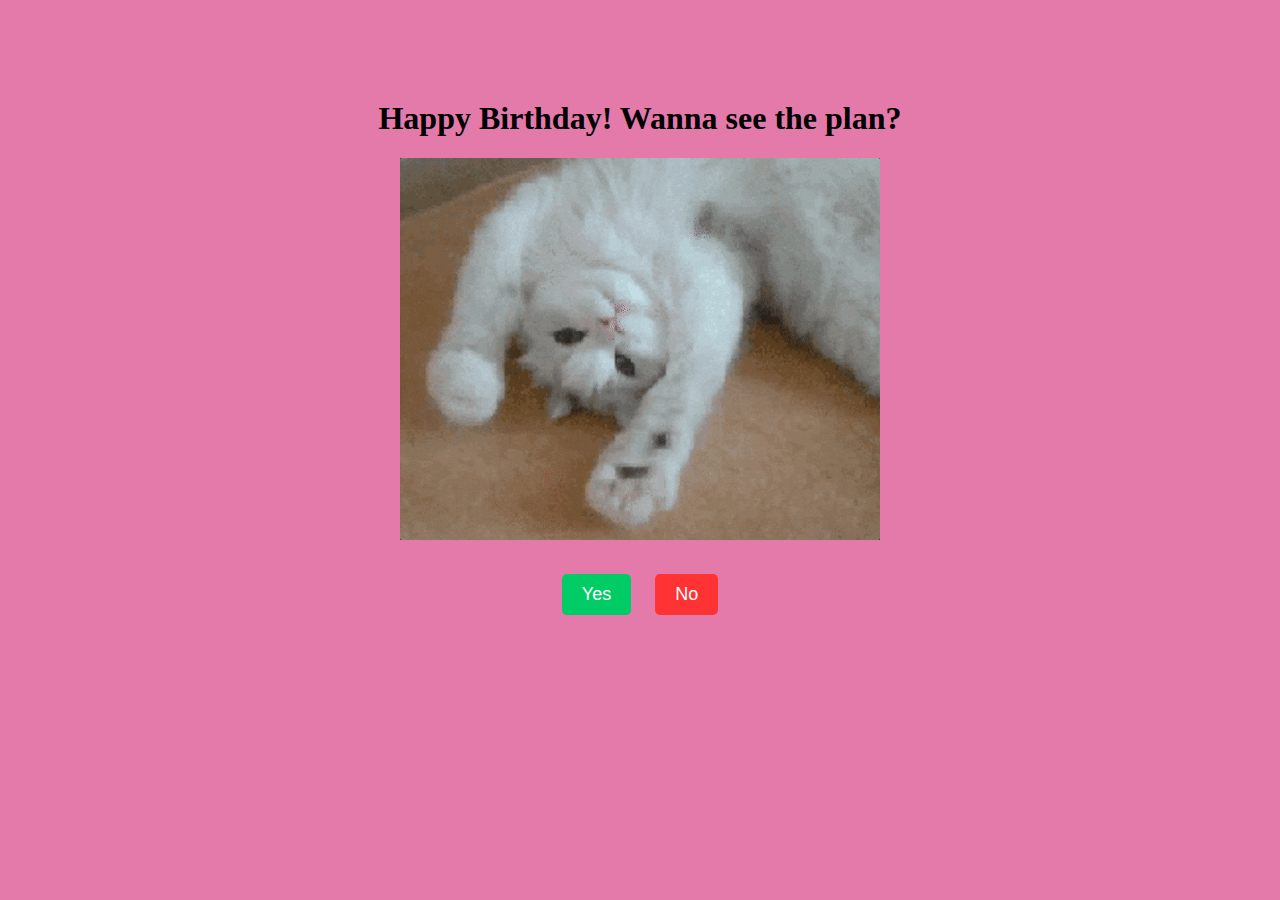
<file: HappyBirthday/index.html>
<!DOCTYPE html>
<html lang="en">
<head>
    <meta charset="UTF-8">
    <meta name="viewport" content="width=device-width, initial-scale=1.0">
    <title>Yes or No</title>
    <link rel="stylesheet" href="styles.css">
</head>
<body>
    <div class="container">
        <h1>Happy Birthday! Wanna see the plan?</h1>
        <div class="image-container"><img src="giphy.gif" alt="Error"></div>
        <button id="yesBtn" onclick="yesButtonClick()">Yes</button>
        <button id="noBtn" onclick="moveNoBtn()">No</button>
    </div>

    <audio id="audio" src="yippee-tbh.mp3"></audio>
    <script src="script.js"></script>
</body>
</html>
</file>
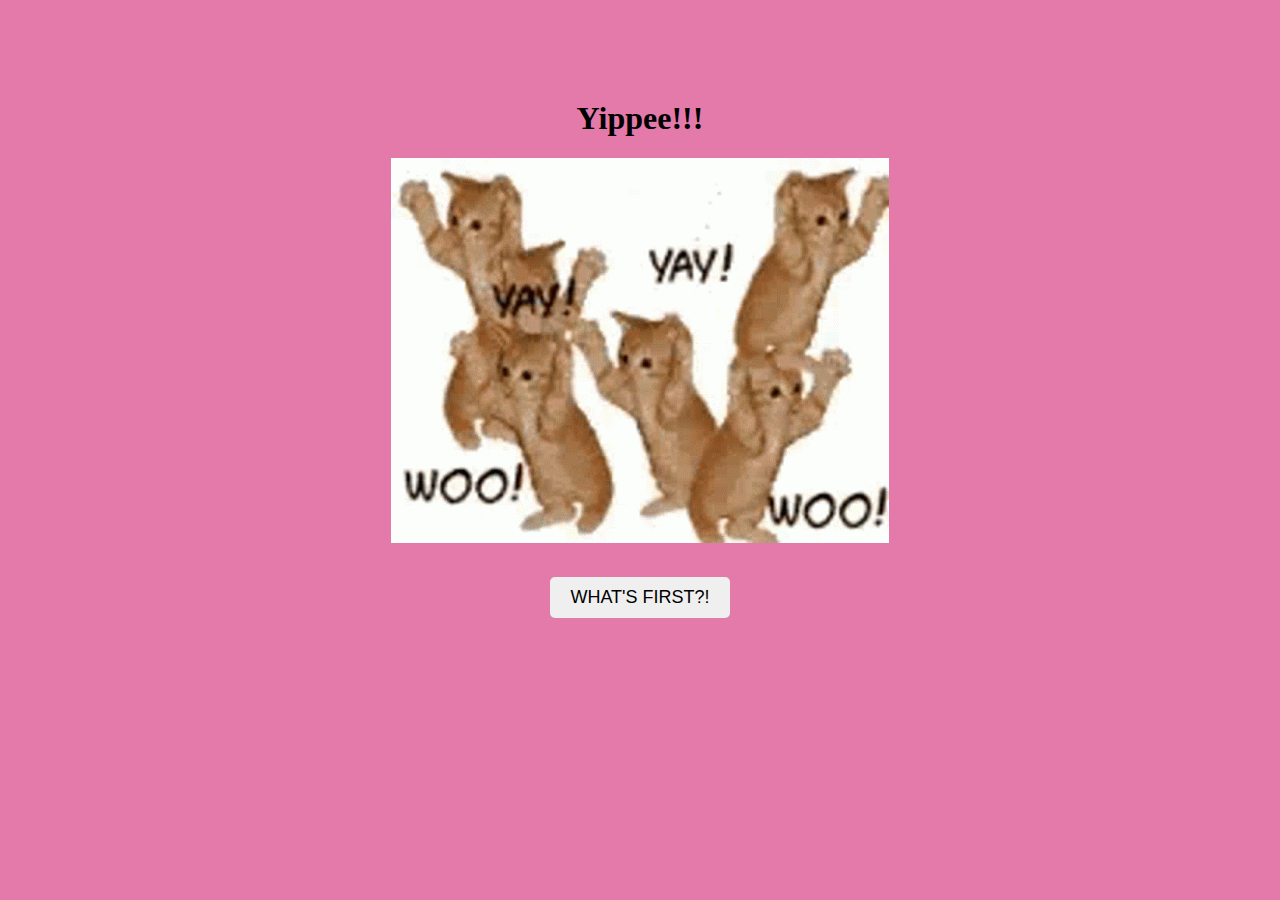
<file: HappyBirthday/plan.html>
<!DOCTYPE html>
<html lang="en">
<head>
    <meta charset="UTF-8">
    <meta name="viewport" content="width=device-width, initial-scale=1.0">
    <title>Plan</title>
    <link rel="stylesheet" href="styles.css">
</head>
<body>
    <div class="container">
        <h1>Yippee!!!</h1>
        <div class="image-container"><img src="yay.gif" alt="Error"></div>
        <button id="plan" onclick="planClick()">WHAT'S FIRST?!</button>
    </div>

    <audio id="audio" autoplay loop>
        <source src="yippee-tbh.mp3" type="audio/mp3">
    </audio>
    <script src="script.js"></script>
</body>
</html>
</file>
<file: HappyBirthday/styles.css>
body {
    background-color: #e47aaa; /* light pink */
}

.container {
    text-align: center;
    margin-top: 100px;
}

.image-container{
    margin-bottom: 20px;
}

button {
    padding: 10px 20px;
    font-size: 18px;
    margin: 10px;
    border: none;
    cursor: pointer;
    border-radius: 5px;
}

#yesBtn {
    background-color: #00cc66; /* green */
    color: white;
}

#noBtn {
    background-color: #ff3333; /* red */
    color: white;
}
</file>
